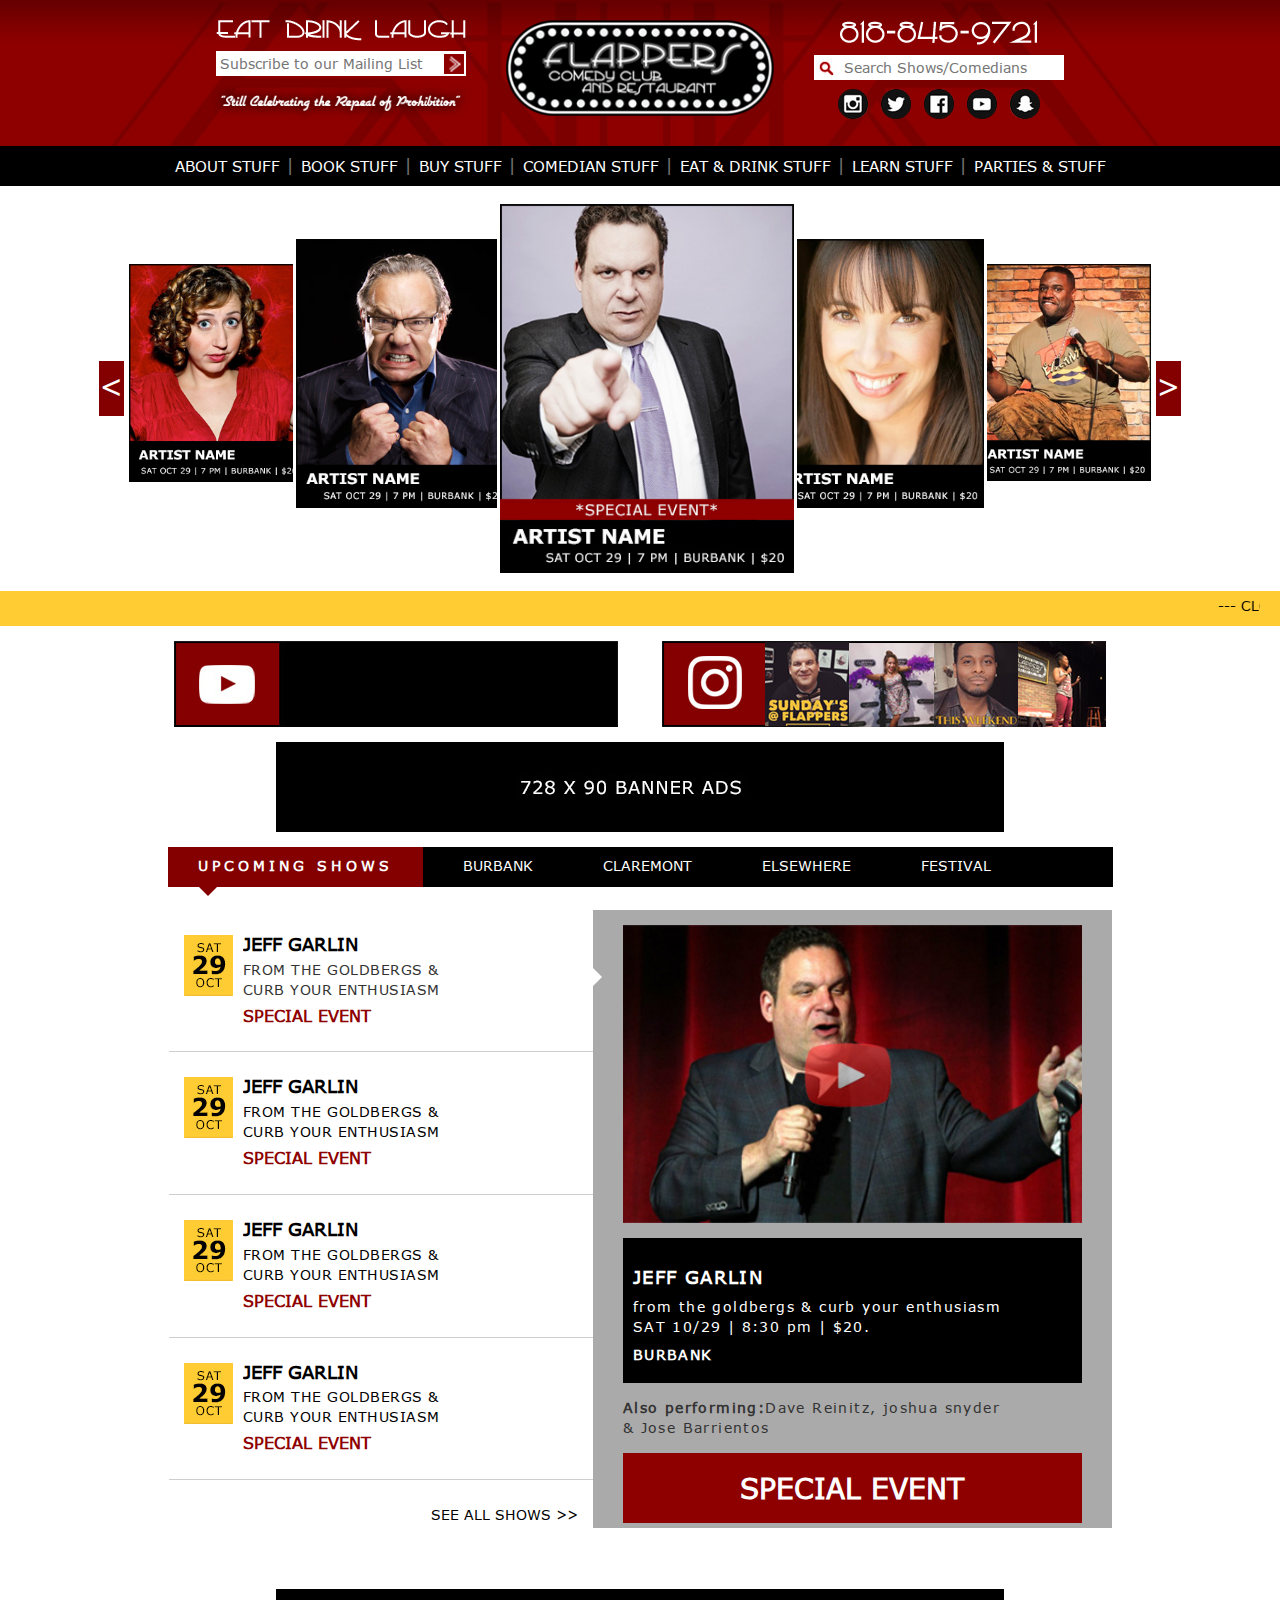
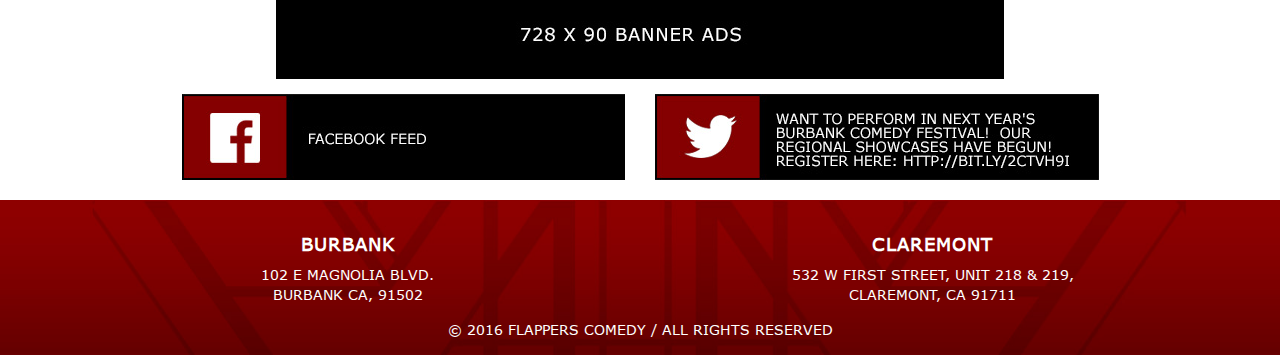
<file: flappersLandingPage -update/index.html>
<!DOCTYPE html>
<html lang="en">
<head>
<meta charset="utf-8">
<meta http-equiv="X-UA-Compatible" content="IE=edge">
<meta name="viewport" content="width=device-width, initial-scale=1">
<meta name="format-detection" content="telephone=no">

<!-- The above 3 meta tags *must* come first in the head; any other head content must come *after* these tags -->
<title>Flappers Comedy Club</title>

<!-- Bootstrap -->
<link href="css/bootstrap.css" rel="stylesheet">
<link href="https://fonts.googleapis.com/css?family=Open+Sans:300,300i,400,400i,600,600i,700,700i,800,800i" rel="stylesheet">
<link rel="stylesheet" href="font-awesome-4.3.0/css/font-awesome.min.css">
<link href="css/style.css" rel="stylesheet">
<link href="http://www.jqueryscript.net/css/jquerysctipttop.css" rel="stylesheet" type="text/css">

<!-- HTML5 shim and Respond.js for IE8 support of HTML5 elements and media queries -->
<!-- WARNING: Respond.js doesn't work if you view the page via file:// -->
<!--[if lt IE 9]>
      <script src="https://oss.maxcdn.com/html5shiv/3.7.2/html5shiv.min.js"></script>
      <script src="https://oss.maxcdn.com/respond/1.4.2/respond.min.js"></script>
    <![endif]-->
</head>
<body>
<header id="myheader">
  <div class="container container-all">
    <div class="row">
      <div class="col-md-4 col-xs-12 text-center">
        <div class="left_hed hidden-sm"> <img src="img/img7.png" class="img-responsive center-block" alt="image">
          <input type="text" class="subscribe" name="" placeholder="Subscribe to our Mailing List">
          <img src="img/img8.png" class="img-responsive center-block" alt="image"> </div>
      </div>
      <div class="col-md-4 col-xs-12 text-center">
        <div class="mid_hed"> <a href="#"><img src="img/img1.png" class="img-responsive center-block" alt="image"></a> </div>
      </div>
      <div class="col-md-4 col-xs-12 text-center">
        <div class="right_hed"> <img src="img/img9.png" class="img-responsive center-block" alt="image">
          <input type="text" class="search" name="" placeholder="Search Shows/Comedians">
          <ul class="top_links visible-l">
            <li><a href="#"><img src="img/link1.png" alt="icon"></a></li>
            <li><a href="#"><img src="img/link2.png" alt="icon"></a></li>
            <li><a href="#"><img src="img/link3.png" alt="icon"></a></li>
            <li><a href="#"><img src="img/link4.png" alt="icon"></a></li>
            <li><a href="#"><img src="img/link5.png" alt="icon"></a></li>
          </ul>
        </div>
      </div>
    </div>
  </div>
</header>
<section id="menu">
  <div class="container">
    <div class="row">
      <div class="col-md-12 col-sm-12 col-xs-12">
        <nav class="navbar navbar-default">
          <div class="navbar-header">
            <img src="img/img8.png" style="width: 90%; position:absolute; align:inline-block; padding-top: 2px; padding-right: 20px;" class="visible-xs">
            <button type="button" class="navbar-toggle collapsed" data-toggle="collapse" data-target="#bs-example-navbar-collapse-1" aria-expanded="false"> <span class="sr-only">Toggle navigation</span> <span class="icon-bar"></span> <span class="icon-bar"></span> <span class="icon-bar"></span> </button>
          </div>
          <div class="collapse navbar-collapse" id="bs-example-navbar-collapse-1">
            <ul class="nav navbar-nav navbar-justified nav_bar text-center">
              <li><a href="#">About stuff </a></li>
              <li style="margin-left:2.5px; margin-right:2.5px"><h4 class="hidden-xs hidden-s">|</h4></li>
              <li><a href="#">Book Stuff</a></li>
              <li style="margin-left:2.5px; margin-right:2.5px"><h4 class="hidden-xs hidden-s">|</h4></li>
              <li><a href="#">Buy Stuff</a></li>
              <li style="margin-left:2.5px; margin-right:2.5px"><h4 class="hidden-xs hidden-s">|</h4></li>
              <li><a href="#">Comedian Stuff</a></li>
              <li style="margin-left:2.5px; margin-right:2.5px"><h4 class="hidden-xs hidden-s">|</h4></li>
              <li><a href="#">Eat & Drink Stuff</a></li>
              <li style="margin-left:2.5px; margin-right:2.5px"><h4 class="hidden-xs hidden-s">|</h4></li>
              <li><a href="#">Learn stuff</a></li>
              <li style="margin-left:2.5px; margin-right:2.5px"><h4 class="hidden-xs hidden-s">|</h4></li>
              <li><a href="#">Parties & Stuff</a></li>

            </ul>
          </div>
        </nav>
      </div>
    </div>
  </div>
</section>
<section id="slider">
  <div class="container-fluid">
    <div class="row">
      <div class="">
        <div class="demo-wrap">
          <div id="demo" class="demo hidden-xs">
            <ul class="slide-wrap" id="example">
              <li class="pos1">
                <div class="inner"> <a href="#"> <img src="img/img20.jpg" class="img-responsive inline-block" alt="img"> 
                  <!-- <span class="pic-tit">1</span> --> 
                  </a> </div>
              </li>
              <li class="pos2">
                <div class="inner"> <a href="#"> <img src="img/img21.jpg" class="img-responsive center-block" alt="img"> 
                  <!-- <span class="pic-tit">2</span> --> 
                  </a> </div>
              </li>
              <li class="pos3">
                <div class="inner"> <a href="#"> <img src="img/img22.jpg" class="img-responsive center-block" alt="img"> 
                  <!-- <span class="pic-tit">3</span> --> 
                  </a> </div>
              </li>
              <li class="pos4">
                <div class="inner"> <a href="#"> <img src="img/img23.jpg" class="img-responsive center-block" alt="img"> 
                  <!-- <span class="pic-tit">4</span> --> 
                  </a> </div>
              </li>
              <li class="pos5">
                <div class="inner"> <a href="#"> <img src="img/img24.jpg" class="img-responsive center-block" alt="img"> 
                  <!-- <span class="pic-tit">5</span> --> 
                  </a> </div>
              </li>
              <li>
                <div class="inner"> <a href="#"> <img src="img/img20.jpg" class="img-responsive center-block" alt="img"> 
                  <!-- <span class="pic-tit">6</span> --> 
                  </a> </div>
              </li>
              <li>
                <div class="inner"> <a href="#"> <img src="img/img21.jpg" class="img-responsive center-block" alt="img"> 
                  <!-- <span class="pic-tit">7</span> --> 
                  </a> </div>
              </li>
              <li>
                <div class="inner"> <a href="#"> <img src="img/img22.jpg" class="img-responsive center-block" alt="img"> 
                  <!-- <span class="pic-tit">8</span> --> 
                  </a> </div>
              </li>
            </ul>
            <i class="arrow prev" id="jprev">&lt;</i> <i class="arrow next" id="jnext">&gt;</i> 
          </div>
          <div class="headliners-div visible-xs">
            <img src="img/img22.jpg" id="upcoming-headliners">
            <img src="img/img23.jpg" id="upcoming-headliners">
            <img src="img/img24.jpg" id="upcoming-headliners">
            <img src="img/img20.jpg" id="upcoming-headliners">
            <img src="img/img21.jpg" id="upcoming-headliners">
          </div>
        </div>
      </div>
    </div>
  </div>
</section>
<section id="topnews">
  <div class="container-fluid">
    <div class="row">
      <div class="col-md-12 col-sm-12 col-xs-12">
        <marquee direction="left" scrollamount="5" onmouseover="this.stop()" onmouseout="this.start()">
        <p class="txt1">---  Closed tonight for halloween!  ---  Join us for jeff garlin this saturday @7:00 pm  ---  New stand up classes start next wednesday  ---</p>
        </marquee>
      </div>
    </div>
  </div>
</section>
<section>
  <div class="container">
    <div class="row">
      <div class="col-md-10 col-md-offset-1 col-sm-12 col-xs-12">
        <div class="row">
          <div class="col-md-6 col-sm-6 col-xs-12 center-block space15"> <a href="#"><img src="img/img5.jpg" class="img-responsive center-block" alt="img"></a> </div>
          <div class="col-md-6 col-sm-6 col-xs-12 center-block space15"> <a href="#"><img src="img/img6.jpg" class="img-responsive center-block" alt="img"></a> </div>
          <div class="col-md-12 col-sm-12 col-xs-12 center-block space15"> <a href="#"><img src="img/img3.jpg" class="img-responsive center-block" alt="img"></a> </div>
        </div>
      </div>
    </div>
  </div>
</section>
<section id="upcoming_sec">
  <div class="container">
  <div class="row">
    <div class="col-md-10 col-md-offset-1 col-sm-12 col-xs-12"> 
      <!--start_tab-->
      <ul class="nav nav-tabs tab_learn" role="tablist" id="ler">
        <li class="active"><a href=".tab1" role="tab" data-toggle="tab" class="up_com">UPCOMING SHOWS</a></li>
        <li><a href=".tab2" role="tab" data-toggle="tab">Burbank</a></li>
        <li><a href=".tab3" role="tab" data-toggle="tab">Claremont</a></li>
        <li><a href=".tab4" role="tab" data-toggle="tab">Elsewhere</a></li>
        <li><a href=".tab5" role="tab" data-toggle="tab">Festival</a></li>
      </ul>
      <!--end_tab-->
      
      <div class="tab-content gallery_contents_area">
        <div class="tab-pane active tab1"  >
          <div class="tab-container">
            <ul class="nav nav-tabs nav-tabs-left nav-centered" role="tablist">
              <li role="presentation" class="active"> <a href="#web-dev" data-toggle="tab" role="tab">
                <div class="media">
                  <div class="media-left"> <img class="media-object" src="img/img15.jpg" alt="img"> </div>
                  <div class="media-body">
                    <h4 class="media-heading">Jeff Garlin</h4>
                    <p class="txt4">From the Goldbergs &<br>
                      Curb your enthusiasm</p>
                    <p class="txt3">Special Event</p>
                  </div>
                </div>
                </a> </li>
              <div class="linebtm"></div>
              <li role="presentation"> <a href="#graphic" data-toggle="tab" role="tab">
                <div class="media">
                  <div class="media-left"> <img class="media-object" src="img/img15.jpg" alt="img"> </div>
                  <div class="media-body">
                    <h4 class="media-heading">Jeff Garlin</h4>
                    <p class="txt4">From the Goldbergs &<br>
                      Curb your enthusiasm</p>
                    <p class="txt3">Special Event</p>
                  </div>
                </div>
                </a> </li>
              <div class="linebtm"></div>
              <li role="presentation"> <a href="#marketing" data-toggle="tab" role="tab">
                <div class="media">
                  <div class="media-left"> <img class="media-object" src="img/img15.jpg" alt="img"> </div>
                  <div class="media-body">
                    <h4 class="media-heading">Jeff Garlin</h4>
                    <p class="txt4">From the Goldbergs &<br>
                      Curb your enthusiasm</p>
                    <p class="txt3">Special Event</p>
                  </div>
                </div>
                </a> </li>
              <div class="linebtm"></div>
              <li role="presentation"> <a href="#business" data-toggle="tab" role="tab">
                <div class="media">
                  <div class="media-left"> <img class="media-object" src="img/img15.jpg" alt="img"> </div>
                  <div class="media-body">
                    <h4 class="media-heading">Jeff Garlin</h4>
                    <p class="txt4">From the Goldbergs &<br>
                      Curb your enthusiasm</p>
                    <p class="txt3">Special Event</p>
                  </div>
                </div>
                </a> </li>
              <div class="linebtm"></div>
              <li> <a href="#" class="seeall">See All Shows >></a> </li>
            </ul>
            <div id="my_side_tabs" class="tab-content side-tabs side-tabs-left">
              <div class="tab-pane fade in active" id="web-dev" role="tabpanel">
                <div class="col-sm-12"> <img src="img/img19.jpg" width="100%" class="img-responsive center-block" alt="image">
                  <div class="car_div1">
                    <h3>Jeff Garlin</h3>
                    <p>from the goldbergs & curb your enthusiasm</p>
                    <p>SAT 10/29 | 8:30 pm | $20.</p>
                    <h4>Burbank</h4>
                  </div>
                  <p class="space15"><strong>Also performing:</strong>Dave Reinitz, joshua snyder<br>
                    & Jose Barrientos</p>
                  <div class="btn1">
                    <button type="button" class="mybtn_special">Special Event</button>
                  </div>
                </div>
              </div>
              <div class="tab-pane fade" id="graphic" role="tabpanel">
                <div class="col-sm-12">
                  <div class="txt5">
                    <h3>Lorem ipsum</h3>
                    <p>Lorem ipsum dolor sit amet, consectetur adipiscing elit. Pellentesque auctor eros lectus, at maximus nisl pharetra eu. Aliquam elementum tellus lorem, a iaculis lorem ultricies et. Integer non pellentesque ligula, eget vestibulum massa. Aliquam quis eleifend magna, quis rhoncus eros. Fusce in metus ante. Aenean cursus quam in dui condimentum, id porta sapien feugiat. Etiam augue elit, sodales ut nulla in, eleifend gravida ipsum. Nullam volutpat semper nulla, ut interdum massa accumsan id. Ut id velit gravida, accumsan arcu et, venenatis ligula. Donec varius, felis eu placerat vestibulum, urna purus lobortis erat, id iaculis justo libero eget ligula. Curabitur mattis accumsan nisi a accumsan.</p>
                  </div>
                  <p class="space15"><strong>Also performing:</strong>Dave Reinitz, joshua snyder<br>
                    & Jose Barrientos</p>
                  <div class="btn1">
                    <button type="button" class="mybtn_special">Special Event</button>
                  </div>
                </div>
              </div>
            </div>
          </div>
        </div>
        <div class="tab-pane tab2" >Burbank</div>
        <div class="tab-pane tab3">Claremont</div>
        <div class="tab-pane tab4" >Elsewhere</div>
        <div class="tab-pane tab5">Festival</div>
      </div>
    </div>
  </div>
</section>
<section>
  <div class="container">
    <div class="row">
      <div class="col-md-12 col-sm-12 col-xs-12 center-block space15"> <a href="#"><img src="img/img3.jpg" class="img-responsive center-block" alt="img"></a> </div>
      <div class="col-md-6 col-sm-6 col-xs-12 center-block space15"> <a href="#"><img src="img/img2.jpg" class="img-responsive center-block pull-right" alt="img"></a> </div>
      <div class="col-md-6 col-sm-6 col-xs-12 center-block space15"> <a href="#"><img src="img/img4.jpg" class="img-responsive center-block pull-left" alt="img"></a> </div>
    </div>
  </div>
</section>
<footer id="myfooter">
  <div class="container">
    <div class="row">
      <div class="col-md-6 col-sm-4 col-xs-12 center-block space15">
        <h3>Burbank</h3>
        <p>102 E Magnolia Blvd.<br>
          Burbank CA, 91502</p>
      </div>
      <div class="col-md-6 col-sm-4 col-xs-12 center-block space15">
        <h3>Claremont</h3>
        <p>532 W First Street, Unit 218 & 219,<br>
          Claremont, CA 91711</p>
      </div>
      <div class="col-md-12 col-sm-12 col-xs-12 space15">
        <p>© 2016 Flappers comedy / All RIghts Reserved</p>
      </div>
    </div>
  </div>
</footer>
<script type="text/javascript" src="js/jquery.js"></script> 
<script src="js/bootstrap.js"></script> 
<script type="text/javascript" src="js/jquery.rollingslider.js"></script> 

<!--    <script src="./js/syntax-highlighter/scripts/shCore.js"></script>
    <script src="./js/syntax-highlighter/scripts/shBrushXml.js"></script>
    <script src="./js/syntax-highlighter/scripts/shBrushCss.js"></script>
    <script src="./js/syntax-highlighter/scripts/shBrushJScript.js"></script>
    <script src="./js/masterslider.staff.carousel.js"></script>
    <script src="../masterslider/masterslider.min.js"></script> --> 

<script>
      $('#demo').RollingSlider({
        showArea:"#example",
        prev:"#jprev",
        next:"#jnext",
        moveSpeed:300,
        autoPlay:false
      });
    </script><script type="text/javascript">

  var _gaq = _gaq || [];
  _gaq.push(['_setAccount', 'UA-36251023-1']);
  _gaq.push(['_setDomainName', 'jqueryscript.net']);
  _gaq.push(['_trackPageview']);

  (function() {
    var ga = document.createElement('script'); ga.type = 'text/javascript'; ga.async = true;
    ga.src = ('https:' == document.location.protocol ? 'https://ssl' : 'http://www') + '.google-analytics.com/ga.js';
    var s = document.getElementsByTagName('script')[0]; s.parentNode.insertBefore(ga, s);
  })();

</script> 
    <script type="text/javascript">

    $(document).ready(function(){
      $(".pos1").hover(function(){
      $(this).css("background","#02baff");
      },function(){
      $(this).css("background","");
      });
    });

    $(document).ready(function(){
      $(".pos2").hover(function(){
      $(this).css("background","#02baff");
      },function(){
      $(this).css("background","");
      });
    });

    $(document).ready(function(){
      $(".pos3").hover(function(){
      $(this).css("background","#02baff");
      },function(){
      $(this).css("background","");
      });
    });

    $(document).ready(function(){
      $(".pos4").hover(function(){
      $(this).css("background","#02baff");
      },function(){
      $(this).css("background","");
      });
    });        

    $(document).ready(function(){
      $(".pos5").hover(function(){
      $(this).css("background","#02baff");
      },function(){
      $(this).css("background","");
      });
    });

    $(document).ready(function(){
      $(".inner").hover(function(){
      $(this).css("background","#02baff");
      },function(){
      $(this).css("background","");
      });
    });

    var slider = new MasterSlider();
    slider.setup('masterslider' , {
      loop:true,
      width:240,
      height:240,
      speed:20,
      view:'wave',
      preload:0,
      space:0,
      wheel:true
    });
    slider.control('arrows');
    slider.control('slideinfo',{insertTo:'#staff-info'});

    $('#myTab a').click(function (e) {
      e.preventDefault()
      $(this).tab('show')
    });

    SyntaxHighlighter.all();

  </script>
</body>
</html>
</file>
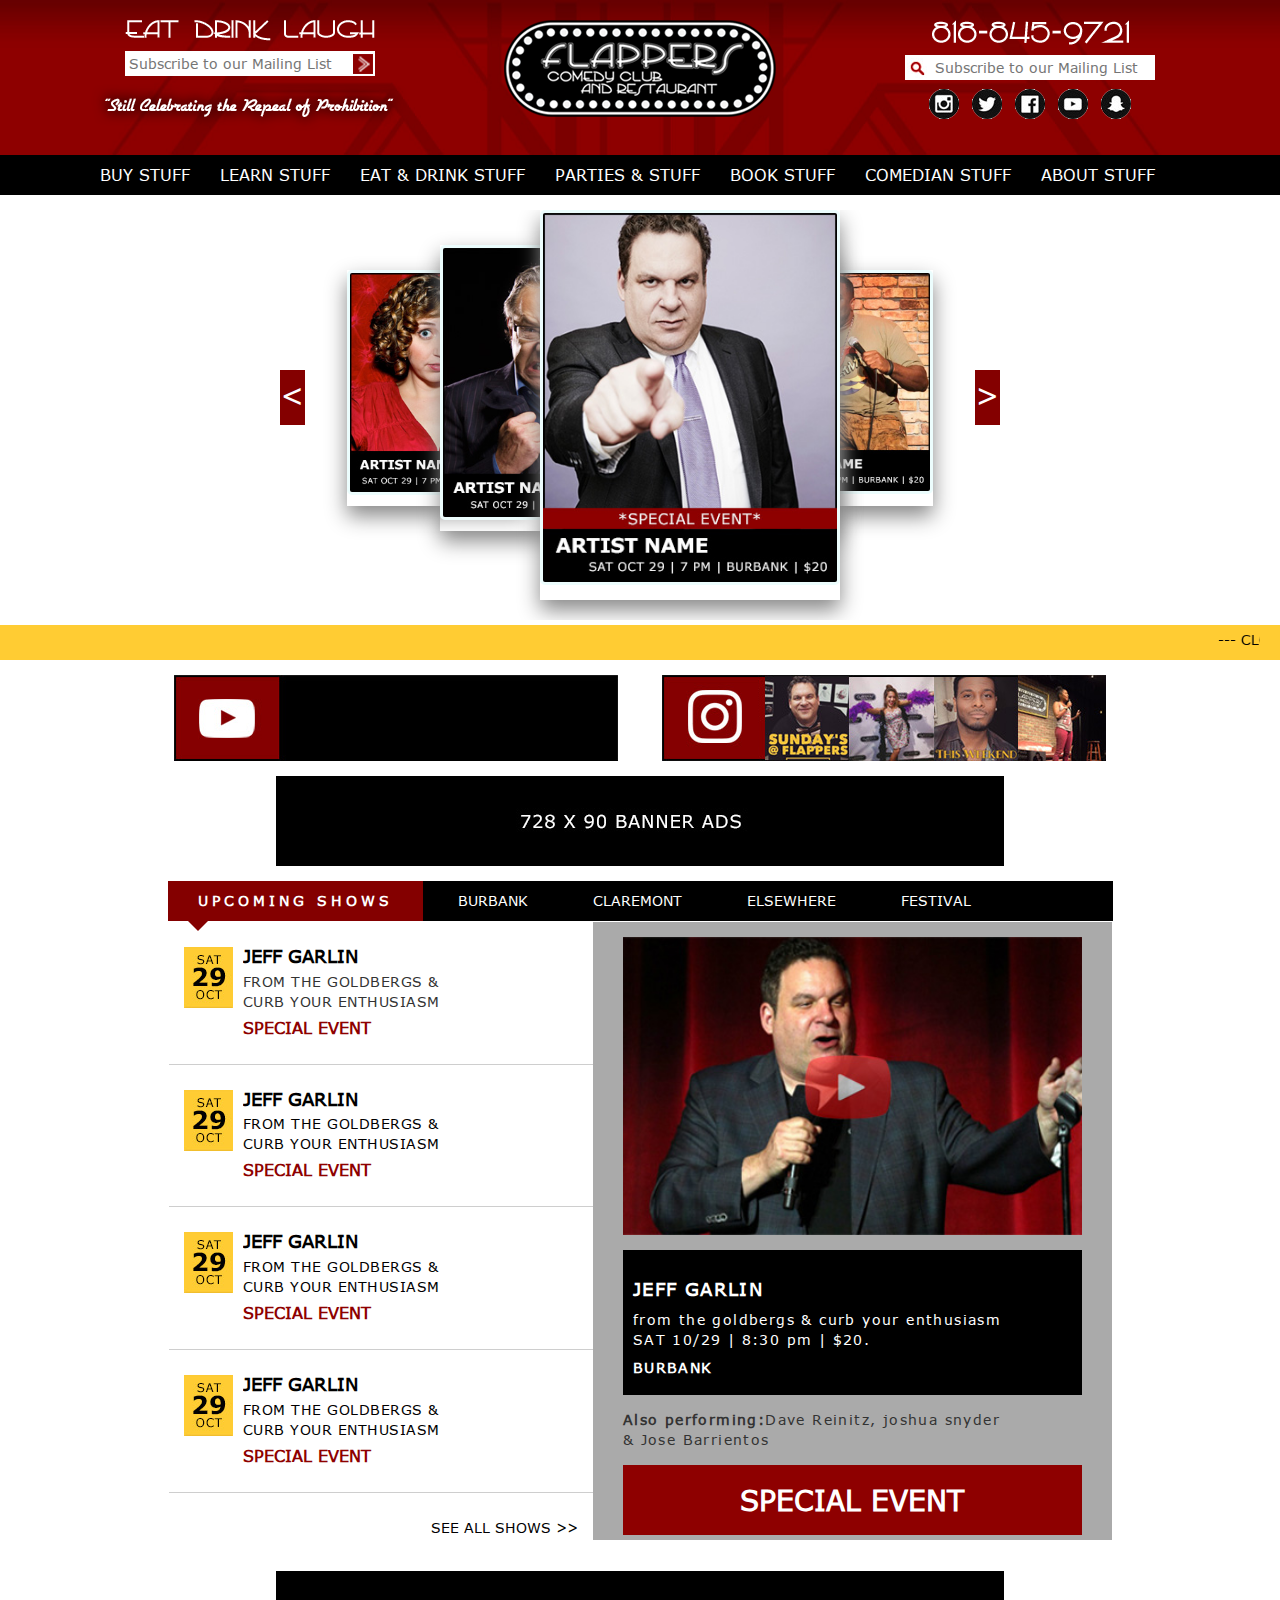
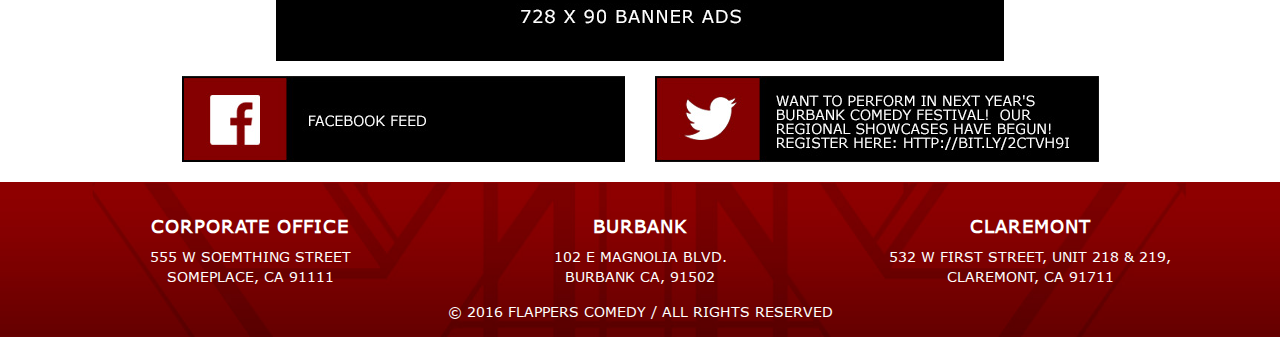
<file: flappersLandingPage/index.html>
<!DOCTYPE html>
<html lang="en">
  <head>
    <meta charset="utf-8">
    <meta http-equiv="X-UA-Compatible" content="IE=edge">
    <meta name="viewport" content="width=device-width, initial-scale=1">
    <meta name="format-detection" content="telephone=no">    
   
    <!-- The above 3 meta tags *must* come first in the head; any other head content must come *after* these tags -->
    <title>Flappers Comedy Club</title>

    <!-- Bootstrap -->
    <link href="css/bootstrap.css" rel="stylesheet">     
    <link href="https://fonts.googleapis.com/css?family=Open+Sans:300,300i,400,400i,600,600i,700,700i,800,800i" rel="stylesheet">  
    <link rel="stylesheet" href="font-awesome-4.3.0/css/font-awesome.min.css">
    <link href="css/style.css" rel="stylesheet">
    <link href="http://www.jqueryscript.net/css/jquerysctipttop.css" rel="stylesheet" type="text/css">

    <!-- HTML5 shim and Respond.js for IE8 support of HTML5 elements and media queries -->
    <!-- WARNING: Respond.js doesn't work if you view the page via file:// -->
    <!--[if lt IE 9]>
      <script src="https://oss.maxcdn.com/html5shiv/3.7.2/html5shiv.min.js"></script>
      <script src="https://oss.maxcdn.com/respond/1.4.2/respond.min.js"></script>
    <![endif]-->
  </head>
  <body>

  <header id="myheader">
    <div class="container">
      <div class="row">
        <div class="col-md-4 col-sm-4 col-xs-12 text-center">
          <div class="left_hed">
            <img src="img/img7.png" class="img-responsive center-block" alt="image">
            <input type="text" class="subscribe" name="" placeholder="Subscribe to our Mailing List">
            <img src="img/img8.png" class="img-responsive center-block" alt="image">
          </div>
        </div>
        <div class="col-md-4 col-sm-4 col-xs-12 text-center">
          <div class="mid_hed">
            <a href="#"><img src="img/img1.png" class="img-responsive center-block" alt="image"></a>           
          </div>
        </div>
        <div class="col-md-4 col-sm-4 col-xs-12 text-center">
          <div class="right_hed">
            <img src="img/img9.png" class="img-responsive center-block" alt="image"> 
            <input type="text" class="search" name="" placeholder="Subscribe to our Mailing List">
            <ul class="top_links">
              <li><a href="#"><img src="img/link1.png" alt="icon"></a></li>
              <li><a href="#"><img src="img/link2.png" alt="icon"></a></li>
              <li><a href="#"><img src="img/link3.png" alt="icon"></a></li>
              <li><a href="#"><img src="img/link4.png" alt="icon"></a></li>
              <li><a href="#"><img src="img/link5.png" alt="icon"></a></li>
            </ul>          
          </div>
        </div>
      </div>
    </div>
  </header>
  <section id="menu">
    <div class="container">
      <div class="row">
        <div class="col-md-12 col-sm-12 col-xs-12">
          <nav class="navbar navbar-default">
            
              <div class="navbar-header">
                <button type="button" class="navbar-toggle collapsed" data-toggle="collapse" data-target="#bs-example-navbar-collapse-1" aria-expanded="false">
                  <span class="sr-only">Toggle navigation</span>
                  <span class="icon-bar"></span>
                  <span class="icon-bar"></span>
                  <span class="icon-bar"></span>
                </button>                
              </div>

              <div class="collapse navbar-collapse" id="bs-example-navbar-collapse-1">
                <ul class="nav navbar-nav navbar-justified">
                  <li><a href="#">Buy Stuff</a></li>
                  <li><a href="#">learn stuff</a></li>
                  <li><a href="#">Eat & Drink Stuff</a></li>
                  <li><a href="#">Parties & Stuff</a></li>
                  <li><a href="#">Book Stuff</a></li>
                  <li><a href="#">COmedian Stuff</a></li>
                  <li><a href="#">About stuff</a></li>
                </ul>
              </div>
            
          </nav>
        </div>
      </div>
    </div>
  </section>

  <section id="slider">
    <div class="container-fluid">
      <div class="row">
        <div class="col-md-8 col-md-offset-2 col-sm-12 col-xs-12">
          <div class="demo-wrap">
            <div id="demo" class="demo">
              <ul class="slide-wrap" id="example">
                <li class="pos1">
                  <div class="inner">
                    <a href="#">
                      <img src="img/img20.jpg" class="img-responsive center-block" alt="img">
                      <!-- <span class="pic-tit">1</span> -->
                    </a>
                  </div>
                </li>
                <li class="pos2">
                  <div class="inner">
                    <a href="#">
                      <img src="img/img21.jpg" class="img-responsive center-block" alt="img">
                      <!-- <span class="pic-tit">2</span> -->
                    </a>
                  </div>
                </li>
                <li class="pos3">
                  <div class="inner">
                    <a href="#">
                      <img src="img/img22.jpg" class="img-responsive center-block" alt="img">
                      <!-- <span class="pic-tit">3</span> -->
                    </a>
                  </div>
                </li>
                <li class="pos4">
                  <div class="inner">
                    <a href="#">
                      <img src="img/img23.jpg" class="img-responsive center-block" alt="img">
                      <!-- <span class="pic-tit">4</span> -->
                    </a>
                  </div>
                </li>
                <li class="pos5">
                  <div class="inner">
                    <a href="#">
                      <img src="img/img24.jpg" class="img-responsive center-block" alt="img">
                      <!-- <span class="pic-tit">5</span> -->
                    </a>
                  </div>
                </li>
                <li>
                  <div class="inner">
                    <a href="#">
                      <img src="img/img20.jpg" class="img-responsive center-block" alt="img">
                      <!-- <span class="pic-tit">6</span> -->
                    </a>
                  </div>
                </li>
                <li>
                  <div class="inner">
                    <a href="#">
                      <img src="img/img21.jpg" class="img-responsive center-block" alt="img">
                      <!-- <span class="pic-tit">7</span> -->
                    </a>
                  </div>
                </li>
                <li>
                  <div class="inner">
                    <a href="#">
                      <img src="img/img22.jpg" class="img-responsive center-block" alt="img">
                      <!-- <span class="pic-tit">8</span> -->
                    </a>
                  </div>
                </li>
              </ul>
              <i class="arrow prev" id="jprev">&lt;</i>
              <i class="arrow next" id="jnext">&gt;</i>
            </div>
          </div>
        </div>
      </div>
    </div>
  </section>

  <section id="topnews">
    <div class="container-fluid">
      <div class="row">
        <div class="col-md-12 col-sm-12 col-xs-12">
          <marquee direction="left" scrollamount="5" onmouseover="this.stop()" onmouseout="this.start()">
          <p class="txt1">---  Closed tonight for halloween!  ---  Join us for jeff garlin this saturday @7:00 pm  ---  New stand up classes start next wednesday  ---</p></marquee>
        </div>
      </div>
    </div>
  </section>

  <section>
    <div class="container">
      <div class="row">
        <div class="col-md-10 col-md-offset-1 col-sm-12 col-xs-12">
          <div class="row">
        <div class="col-md-6 col-sm-6 col-xs-12 center-block space15">
          <a href="#"><img src="img/img5.jpg" class="img-responsive center-block" alt="img"></a>
        </div>
        <div class="col-md-6 col-sm-6 col-xs-12 center-block space15">
          <a href="#"><img src="img/img6.jpg" class="img-responsive center-block" alt="img"></a>
        </div>
        <div class="col-md-12 col-sm-12 col-xs-12 center-block space15">
          <a href="#"><img src="img/img3.jpg" class="img-responsive center-block" alt="img"></a>
        </div>
      </div>
        </div>
      </div>
    </div>
  </section>

  <section id="upcoming_sec">
    <div class="container">
      <div class="row">
        <div class="col-md-10 col-md-offset-1 col-sm-12 col-xs-12">
          <ul class="shows">
            <li class="active"><a href="#">Upcoming Shows</a></li>
            <li><a href="#">Burbank</a></li>
            <li><a href="#">Claremont</a></li>
            <li><a href="#">Elsewhere</a></li>
            <li><a href="#">Festival</a></li>
          </ul>
        </div>
          <div class="col-md-10 col-md-offset-1 col-sm-12 col-xs-12">
            <div class="tab-container">
                    <ul class="nav nav-tabs nav-tabs-left nav-centered" role="tablist">
                      <li role="presentation" class="active">
                        <a href="#web-dev" data-toggle="tab" role="tab">
                          <div class="media">
                            <div class="media-left">                              
                                <img class="media-object" src="img/img15.jpg" alt="img">                              
                            </div>
                            <div class="media-body">
                              <h4 class="media-heading">Jeff Garlin</h4>
                              <p class="txt4">From the Goldbergs &<br>Curb your enthusiasm</p>
                              <p class="txt3">Special Event</p>
                            </div>
                          </div>
                        </a>
                      </li>
                      <div class="linebtm"></div>
                      <li role="presentation">
                        <a href="#graphic" data-toggle="tab" role="tab">
                         <div class="media">
                            <div class="media-left">                              
                                <img class="media-object" src="img/img15.jpg" alt="img">                              
                            </div>
                            <div class="media-body">
                              <h4 class="media-heading">Jeff Garlin</h4>
                              <p class="txt4">From the Goldbergs &<br>Curb your enthusiasm</p>
                              <p class="txt3">Special Event</p>
                            </div>
                          </div>
                        </a>
                      </li>
                      <div class="linebtm"></div>
                      <li role="presentation">
                        <a href="#marketing" data-toggle="tab" role="tab">
                          <div class="media">
                            <div class="media-left">                              
                                <img class="media-object" src="img/img15.jpg" alt="img">                              
                            </div>
                            <div class="media-body">
                              <h4 class="media-heading">Jeff Garlin</h4>
                              <p class="txt4">From the Goldbergs &<br>Curb your enthusiasm</p>
                              <p class="txt3">Special Event</p>
                            </div>
                          </div>
                        </a>
                      </li>
                      <div class="linebtm"></div>
                      <li role="presentation">
                        <a href="#business" data-toggle="tab" role="tab">
                          <div class="media">
                            <div class="media-left">                              
                                <img class="media-object" src="img/img15.jpg" alt="img">                              
                            </div>
                            <div class="media-body">
                              <h4 class="media-heading">Jeff Garlin</h4>
                              <p class="txt4">From the Goldbergs &<br>Curb your enthusiasm</p>
                              <p class="txt3">Special Event</p>
                            </div>
                          </div>
                        </a>
                      </li>
                      <div class="linebtm"></div>
                      <li>
                        <a href="#" class="seeall">See All Shows >></a>
                      </li>
                    </ul>
                    <div id="my_side_tabs" class="tab-content side-tabs side-tabs-left">
                      <div class="tab-pane fade in active" id="web-dev" role="tabpanel">
                        <div class="col-sm-12">

                        <img src="img/img19.jpg" width="100%" class="img-responsive center-block" alt="image">

                          <div class="car_div1">
                            <h3>Jeff Garlin</h3>
                            <p>from the goldbergs & curb your enthusiasm</p>
                            <p>SAT 10/29 | 8:30 pm | $20.</p>
                            <h4>Burbank</h4>
                          </div>
                          <p class="space15"><strong>Also performing:</strong>Dave Reinitz, joshua snyder<br>& Jose Barrientos</p>
                          <div class="btn1">
                            <button type="button" class="mybtn_special">Special Event</button>
                          </div>
                        </div>
                      </div>
                      <div class="tab-pane fade" id="graphic" role="tabpanel">                       
                        <div class="col-sm-12">

                          <div class="txt5">
                            <h3>Lorem ipsum</h3>
                            <p>Lorem ipsum dolor sit amet, consectetur adipiscing elit. Pellentesque auctor eros lectus, at maximus nisl pharetra eu. Aliquam elementum tellus lorem, a iaculis lorem ultricies et. Integer non pellentesque ligula, eget vestibulum massa. Aliquam quis eleifend magna, quis rhoncus eros. Fusce in metus ante. Aenean cursus quam in dui condimentum, id porta sapien feugiat. Etiam augue elit, sodales ut nulla in, eleifend gravida ipsum. Nullam volutpat semper nulla, ut interdum massa accumsan id. Ut id velit gravida, accumsan arcu et, venenatis ligula. Donec varius, felis eu placerat vestibulum, urna purus lobortis erat, id iaculis justo libero eget ligula. Curabitur mattis accumsan nisi a accumsan.</p>
                          </div>
                          <p class="space15"><strong>Also performing:</strong>Dave Reinitz, joshua snyder<br>& Jose Barrientos</p>
                          <div class="btn1">
                            <button type="button" class="mybtn_special">Special Event</button>
                          </div>
                        </div>
                      </div>

                    </div>
                  </div>
          </div>
    </div>
  </section>


  <section>
    <div class="container">
      <div class="row">
      <div class="col-md-12 col-sm-12 col-xs-12 center-block space15">
          <a href="#"><img src="img/img3.jpg" class="img-responsive center-block" alt="img"></a>
        </div>
        <div class="col-md-6 col-sm-6 col-xs-12 center-block space15">
          <a href="#"><img src="img/img2.jpg" class="img-responsive center-block pull-right" alt="img"></a>
        </div>
        <div class="col-md-6 col-sm-6 col-xs-12 center-block space15">
          <a href="#"><img src="img/img4.jpg" class="img-responsive center-block pull-left" alt="img"></a>
        </div>        
      </div>
    </div>
  </section>

  <footer id="myfooter">
    <div class="container">
      <div class="row">
        <div class="col-md-4 col-sm-4 col-xs-12 center-block space15">
        <h3>Corporate Office</h3>
        <p>555 W soemthing Street<br>SOmeplace, CA 91111</p>
      </div>
      <div class="col-md-4 col-sm-4 col-xs-12 center-block space15">
        <h3>Burbank</h3>
        <p>102 E Magnolia Blvd.<br>Burbank CA, 91502</p>
      </div>
      <div class="col-md-4 col-sm-4 col-xs-12 center-block space15">
        <h3>Claremont</h3>
        <p>532 W First Street, Unit 218 & 219,<br>Claremont, CA 91711</p>
      </div>
      <div class="col-md-12 col-sm-12 col-xs-12 space15">
        <p>© 2016 Flappers comedy / All RIghts Reserved</p>
      </div>
      </div>
    </div>
  </footer>


    <script type="text/javascript" src="js/jquery.js"></script> 
    <script src="js/bootstrap.js"></script>
    <script type="text/javascript" src="js/jquery.rollingslider.js"></script>

<!--    <script src="./js/syntax-highlighter/scripts/shCore.js"></script>
    <script src="./js/syntax-highlighter/scripts/shBrushXml.js"></script>
    <script src="./js/syntax-highlighter/scripts/shBrushCss.js"></script>
    <script src="./js/syntax-highlighter/scripts/shBrushJScript.js"></script>
    <script src="./js/masterslider.staff.carousel.js"></script>
    <script src="../masterslider/masterslider.min.js"></script> -->

    <script>
      $('#demo').RollingSlider({
        showArea:"#example",
        prev:"#jprev",
        next:"#jnext",
        moveSpeed:300,
        autoPlay:false
      });
    </script><script type="text/javascript">

  var _gaq = _gaq || [];
  _gaq.push(['_setAccount', 'UA-36251023-1']);
  _gaq.push(['_setDomainName', 'jqueryscript.net']);
  _gaq.push(['_trackPageview']);

  (function() {
    var ga = document.createElement('script'); ga.type = 'text/javascript'; ga.async = true;
    ga.src = ('https:' == document.location.protocol ? 'https://ssl' : 'http://www') + '.google-analytics.com/ga.js';
    var s = document.getElementsByTagName('script')[0]; s.parentNode.insertBefore(ga, s);
  })();

</script>

  <script type="text/javascript">

    var slider = new MasterSlider();
    slider.setup('masterslider' , {
      loop:true,
      width:240,
      height:240,
      speed:20,
      view:'wave',
      preload:0,
      space:0,
      wheel:true
    });
    slider.control('arrows');
    slider.control('slideinfo',{insertTo:'#staff-info'});

    $('#myTab a').click(function (e) {
      e.preventDefault()
      $(this).tab('show')
    });

    SyntaxHighlighter.all();
    
  </script>
  </body>
  </html>
</file>
<file: flappersLandingPage -update/css/style.css>
body {
	color: #6e6e6e;
	font-family: 'verdana';
	background: #fff;
	font-size: 14px;
}
@font-face {
	font-family: 'verdana';
	src: url(../fonts/verdana.ttf);
}
html, body {
	height: 100%;
	width: 100%;
}
h1, h2, h3, h4, h5, h6 {
	font-family: 'verdana';
}

/*======================================================
           COMMAN CLASS
  ======================================================*/
ul {
	margin: 0px;
	padding: 0px;
	list-style: none;
}
li {
	padding: 0px;
}
p {
	margin: 0px;
}
a {
	color: #6e6e6e;
	text-decoration: none;
}
a:focus, a:hover {
	color: #231f20;
	text-decoration: none;
}
.text-upp {
	text-transform: uppercase;
}
/*----------------------FONT COLOR CLASSES-------------------------*/
.container-all {
	width: 70%;
}
.whiteclr {
	color: #fff !important;
}
.blackclr {
	color: #000 !important;
}
.mauto {
	margin: 0 auto;
}
/*==========       BASIC CLASSES     ==========*/

/* ========================================= */
/* =============SPACE CLASSES============== */
/* ========================================= */
.space5 {
	margin-top: 5px;
}
.space10 {
	margin-top: 10px;
}
.space15 {
	margin-top: 15px;
}
.space20 {
	margin-top: 20px;
}
.space25 {
	margin-top: 25px;
}
.space30 {
	margin-top: 30px;
}
.space40 {
	margin-top: 40px;
}
.space50 {
	margin-top: 50px !important;
}
.space60 {
	margin-top: 60px;
}
.space70 {
	margin-top: 70px;
}
.space80 {
	margin-top: 80px;
}
.space100 {
	margin-top: 100px;
}
/* ========================================= */
/* =============PADDING CLASSES============== */
/* ========================================= */
.pad0 {
	padding: 0 !important;
}
.padleft0 {
	padding-left: 0px !important;
}
.padright0 {
	padding-right: 0px !important;
}
.padtop0 {
	padding-top: 0px !important;
}
.padbottom0 {
	padding-bottom: 0px !important;
}
.padding10 {
	padding: 10px !important;
}
.padding15 {
	padding: 15px;
}
.padding20 {
	padding: 20px !important;
}
.padding25 {
	padding: 25px;
}
.padding30 {
	padding: 30px !important;
}
.padding50 {
	padding: 50px;
}
.padbtm100 {
	padding-bottom: 100px;
}
.padbtm80 {
	padding-bottom: 80px;
}
.padbtm50 {
	padding-bottom: 50px !important;
}
.padbtm20 {
	padding-bottom: 20px !important;
}
.padleft25 {
	padding-left: 25px !important;
}
/* ========================================= */
/* =============MARGIN CLASSES============== */
/* ========================================= */
.m0 {
	margin: 0;
}
.mbtm0 {
	margin-bottom: 0px;
}
.mtop0 {
	margin-top: 0px;
}
.mtop10 {
	margin-top: 10px;
}
.mbtm10 {
	margin-bottom: 10px;
}
.mleft20 {
	margin-left: 20px;
}
.mleft40 {
	margin-left: 40px;
}
.mleft60 {
	margin-left: 60px;
}
.mright10 {
	margin-right: 10px;
}
.mauto img {
	margin: 0px auto !important;
	width: 100% !important;
}
.mautomargin {
	margin: 0px auto !important;
}
/* ========================================= */
/* =============FONT SIZE CLASSES============== */
/* ========================================= */
.fsize8 {
	font-size: 8px !important;
}
.fsize10 {
	font-size: 10px !important;
}
.fsize12 {
	font-size: 12px !important;
}
.fsize13 {
	font-size: 13px;
}
.fsize14 {
	font-size: 14px !important;
}
.fsize16 {
	font-size: 16px !important;
}
.fsize18 {
	font-size: 18px !important;
}
.fsize20 {
	font-size: 20px !important;
}
.fsize22 {
	font-size: 22px !important;
}
.fsize24 {
	font-size: 24px !important;
}
.fsize26 {
	font-size: 26px;
}
.fsize28 {
	font-size: 28px;
}
.fsize30 {
	font-size: 30px !important;
}
.fsize36 {
	font-size: 36px !important;
}
.fsize40 {
	font-size: 40px !important;
}
.fsize50 {
	font-size: 50px !important;
}
.fsize60 {
	font-size: 60px !important;
}
.fsize70 {
	font-size: 70px !important;
}
.fsize80 {
	font-size: 80px;
}
.fsize90 {
	font-size: 90px;
}
.fsize100 {
	font-size: 100px !important;
}
/* ========================================= */
/* =============FONT WEIGHT CLASSES============== */
/* ========================================= */
.f100 {
	font-weight: 100;
}
.f200 {
	font-weight: 200;
}
.f300 {
	font-weight: 300;
}
.f400 {
	font-weight: 400;
}
.f500 {
	font-weight: 500;
}
.f600 {
	font-weight: 600;
}
.f700 {
	font-weight: 700;
}
.f800 {
	font-weight: 800;
}
/*==========================================================================*/

/*::-webkit-scrollbar {
  display: none;
}*/

.main_title {
	font-size: 50px;
	font-weight: 600;
	color: #000;
	text-align: center;
	padding: 20px 0;
}
.title {
	font-size: 28px;
	font-weight: 700;
	color: #000;
}
.mybutton {
	padding: 10px;
	font-size: 24px;
	font-weight: 600;
	color: #000;
	border: 2px solid #000;
	background-color: transparent;
	outline: none;
	transition: .5s;
	-webkit-transition: .5s;
}
.mybutton:hover {
	color: #666;
	border: 2px solid #666;
}
/*========================Start Css=========================================*/

#myheader {
	background: url(../img/header.jpg) no-repeat;
	background-size: 100% 100%;
	background-position: center;
	padding: 20px 0;
}
.subscribe {
	background: url(../img/arrow_sub.png) no-repeat;
	background-size: 20px;
	background-position: 99%;
	width: 250px;
	height: 25px;
	background-color: #fff;
	border: none;
	box-shadow: none;
	outline: none;
	padding: 4px 30px 4px 4px;
	margin: 10px 0 5px;
}
.search {
	background: url(../img/search.jpg) no-repeat;
	background-size: 20px;
	background-position: 1%;
	width: 250px;
	height: 25px;
	background-color: #fff;
	border: none;
	box-shadow: none;
	outline: none;
	padding: 4px 4px 4px 30px;
	margin: 10px 0 5px;
}
.top_links li {
	list-style: none;
	display: inline-block;
}
.top_links li a {
	display: inline-block;
	padding: 4px;
}
#menu {
	background-color: #000;
}
#menu .navbar-default {
	background-color: transparent;
	border-color: transparent;
}
#menu .navbar {
	position: relative;
	min-height: auto;
	margin-bottom: 0px;
	border: none;
}
#menu .nav > li > a {
	position: relative;
	display: block;
	padding: 10px 4px;
	font-size: 15px;
	color: #fff;
	text-transform: uppercase;
}
#menu .nav > li > a:hover {
	color: #ccc;
}
.nav_bar {
	margin: auto;
	display: table;
	float: none;
}
#slider {
	padding: 15px 0;
	padding-bottom: 0px;
	background-color: #fff;
}
/*===============Slider==============*/
.demo-wrap {
	margin-top: 0px;
}
.demo-wrap .demo {
	width: 90%;
	height: 390px;
	margin: 0 auto;
	position: relative;
	-webkit-user-select: none;
}
.slide-wrap {
	width: 94%;
	height: 100%	;
	margin: 0 auto;
	position: relative;
	overflow: hidden;
}
.slide-wrap li {
	display: none;
	width: 300px;
	position: absolute;
	z-index: 0;
	overflow: hidden;
}
.slide-wrap .inner {
	position: relative;
	border: 3px solid #fff;
	border-radius: 5px;
}
.slide-wrap .inner a {
	text-decoration: none;
	border: none;
	outline: none;
}
.slide-wrap .pic-tit {
	font-size: 14px;
	width: 100%;
	height: 65px;
	line-height: 65px;
	background: #1ca297;
	position: absolute;
	bottom: 2px;
	left: 0;
	z-index: 99999;
	text-align: center;
	color: #FFF;
	overflow: hidden;
}
.slide-wrap img {
	width: 100%;
	border: none;
	outline: none;
	overflow: hidden;
}
.slide-wrap .pos1 {
	display: block;
	width: 180px;
	height: 236px;
	top: 60px;
	left: 2.5%;
	z-index: 1;
}
.slide-wrap .pos2 {
	display: block;
	width: 220px;
	height: 286px;
	top: 35px;
	left: 18%;
	z-index: 2;
}
.slide-wrap .pos3 {
	display: block;
	width: 300px;
	height: 390px;
	top: 0;
	left: 36.75%;
	z-index: 3;
}
.slide-wrap .pos4 {
	display: block;
	width: 220px;
	height: 286px;
	top: 35px;
	right: 18%;
	z-index: 2;
}
.slide-wrap .pos5 {
	display: block;
	width: 180px;
	height: 236px;
	top: 60px;
	right: 2.5%;
	z-index: 1;
}
.slide-wrap .inner {
/*	overflow: hidden;*/
	/*margin: 15px;*/
	width: 100%;
	height: 100%;
	position: relative;

}
.arrow {
	width: 25px;
	height: 55px;
	border-radius: 0;
	background-color: #840000;
	color: #fff;
	position: absolute;
	top: 160px;
	z-index: 10;
	cursor: pointer;
	font-size: 30px;
	line-height: 48px;
	text-align: center;
	font-style: normal;
}
.prev {
	left: 35px;
	background-position: 0px 0px;
}
.next {
	right: 35px;
	background-position: -52px 0px;
}
#topnews {
	padding: 5px;
	background-color: #ffcc33;
	text-align: center;
}
#topnews p.txt1 {
	font-size: 14px;
	color: #000;
	text-transform: uppercase;
}
.alignright {
	text-align: right !important;
}
.alignleft {
	text-align: left !important;
}
#upcoming_sec {
	background-color: #fff;
	padding: 15px 0;
}
ul.shows {
	background-color: #000;
}
ul.shows li {
	position: relative;
	list-style: none;
	display: inline-block;
}
ul.shows li a {
	display: inline-block;
	padding: 10px 30px;
	font-size: 14px;
	text-transform: uppercase;
	color: #fff;
}
ul.shows li a:hover {
	background-color: #840000;
}
ul.shows li.active:first-child:after {
	content: '';
	position: absolute;
	border-top: 10px solid #840000;
	border-left: 10px solid transparent;
	border-right: 10px solid transparent;
	bottom: -10px;
	left: 20px;
	z-index: 99;
}
ul.shows li.active {
	font-size: 16px;
	font-weight: 600;
	background-color: #840000;
	letter-spacing: 4px;
}
.carousel_div {
	background-color: #aaaaaa;
	padding: 10px;
}
.carousel_div .con_cars1 {
	padding: 5px;
	background-color: #000;
}
#myfooter {
	background: url(../img/footer_bg.jpg) no-repeat;
	background-size: 100% 100%;
	background-position: center;
	padding-bottom: 15px;
	text-align: center;
	margin-top: 20px;
}
#myfooter h3 {
	font-size: 18px;
	color: #fff;
	font-weight: 700;
	text-transform: uppercase;
	letter-spacing: 1px;
}
#myfooter p {
	font-size: 14px;
	color: #fff;
	text-transform: uppercase;
}

/*===========================tab========================*/
.tab-container {
	background: #fff;
	padding: 0;
	border: solid 1px transparent;
	height: 620px;
	overflow: hidden;
	width: 100%;
}
.nav-tabs.nav-tabs-left {
	float: left;
	border-right: 0;
}
.nav-tabs.nav-tabs-left li a {
	margin-right: 0;
	border-radius: 0;
	border-right: none;
}
.nav-tabs.nav-tabs-left {
	border-bottom: 0;
	max-width: 45%;
}
.nav-tabs.nav-tabs-left li {
	float: none;
	margin: 0;
	text-align: left;
	padding: 15px 0;
}
.nav-tabs.nav-tabs-left li a, .nav-tabs.nav-tabs-right li a {
	background-color: #fff;
	color: #000;
}
.nav-tabs.nav-tabs-left li a:hover, .nav-tabs.nav-tabs-right li a:hover {
	background-color: rgba(255,255,255,0.9);
	border-color: rgba(255,255,255,0.9);
	color: #444;
}
.nav-tabs.nav-tabs-left li.active a, .nav-tabs.nav-tabs-right li.active a, .nav-tabs.nav-tabs-left li.active .glyphicon, .nav-tabs.nav-tabs-right li.active .glyphicon {
	color: #333;
}
.nav-tabs.nav-tabs-left li.active a:after{
	border-top: 9px solid transparent;
	border-left: 9px solid #fff;
	border-right: 9px solid transparent;
	border-bottom: 9px solid transparent;
	content: "";
	margin: auto;
	text-align: center;
	display: table;
	right: -18px;
    position: absolute;
    top: 43px;
	}
.nav-tabs.nav-tabs-left li.active a:hover, .nav-tabs.nav-tabs-right li.active a:hover, .nav-tabs.nav-tabs-left li.active .glyphicon:hover, .nav-tabs.nav-tabs-right li.active .glyphicon:hover {
	color: #444;
}
.nav-tabs.nav-tabs-left li.active a, .nav-tabs.nav-tabs-right li.active a, .nav-tabs.nav-tabs-left li.active a:hover, .nav-tabs.nav-tabs-right li.active a:hover, .nav-tabs.nav-tabs-left li.active a:focus, .nav-tabs.nav-tabs-right li.active a:focus {
	background-color: #fff;
}
.nav-tabs.nav-tabs-left li:not(:last-of-type), .nav-tabs.nav-tabs-right li:not(:last-of-type) {
	margin-bottom: -1px;
}
.tab-content {
	background: #fff;
	height: 650px;
}
.tab-content.side-tabs .tab-pane {
	display: none;
	padding: 20px;
	overflow-y: auto;
}
.tab-content.side-tabs-left {
	margin-left: 45px;
}
.tab-content.side-tabs-left .tab-pane {
	border-radius: 0;
}
.tab-content.side-tabs-left .tab-pane.active {
	display: block;
	background-color: #fff;
	border-color: #fff;
	color: #333;
	font-weight: 300;
	letter-spacing: 0.1em;
}
.tab-content.side-tabs-right {
	margin-right: 45px;
}
.tab-content.side-tabs-right .tab-pane {
	border-radius: 4px 0 0 4px;
}
main > .row:not(:first-of-type) {
	margin-top: 1.1em;
}
col.time, col.repname {
	width: 12em;
}
col.did {
	width: 9em;
}
.nav-tabs>li>a, .nav-tabs>li.active>a, .nav-tabs>li.active>a:focus, .nav-tabs>li.active>a:hover {
	border: none;
}
/*==================*/
h4.media-heading {
	font-size: 18px;
	color: #000;
	font-weight: 900;
	text-transform: uppercase;
}
#upcoming_sec .media p.txt4 {
	font-size: 14px;
	text-transform: uppercase;
	letter-spacing: .5px;
	margin: 5px 0;
}
p.txt3 {
	font-size: 16px;
	color: #8e0000;
	font-weight: 700;
	text-transform: uppercase;
}
#my_side_tabs .tab-pane {
	background-color: #aaaaaa;
	padding: 15px;
}
li a.seeall {
	font-size: 14px !important;
	color: #000;
	font-weight: 500;
	text-transform: uppercase;
	text-align: right;
}
.car_div1 {
	padding: 10px;
	background-color: #000;
	color: #fff;
	margin-top: 15px;
}
.car_div1 h3 {
	font-size: 18px;
	font-weight: 900;
	text-transform: uppercase;
}
.car_div1 h4 {
	font-size: 14px;
	font-weight: 900;
	text-transform: uppercase;
}
.mybtn_special {
	width: 100%;
	background-color: #8e0000;
	padding: 15px;
	font-size: 28px;
	color: #fff;
	font-weight: 900;
	border: none;
	margin-top: 15px;
	text-transform: uppercase;
}
.linebtm {
	border-bottom: 1px solid #cecece;
}
#my_side_tabs .txt5 {
	padding: 15px;
	background-color: #fff;
}
/*tab_css*/
.tab_learn {
	width: 100%;
	margin: 0px auto;
	border-bottom: 0px !important;
	margin-bottom: 22px;
	background: #000;
	height: 40px;
}
.up_com {
	font-weight: bold;
	letter-spacing: 4px;
}
ul.tab_learn li a {
	padding: 9px 30px !important;
	height: 40px;
	background: #000 !important;
	text-transform: uppercase;
	border-radius: 0px !important;
	color: #fff !important;
	margin-right: 10px;
	font-size: 14px;
}
ul.tab_learn li a:hover {
}
.tab_learn > li.active > a, .tab_learn > li.active > a:hover, .tab_learn > li.active > a:focus {
	background: #840000 !important;
	color: #fff !important;
}
.tab_learn > li.active:after {
	border-top: 9px solid #840000;
	border-left: 9px solid transparent;
	border-right: 9px solid transparent;
	content: "";
	margin: auto;
	text-align: center;
	display: table;
	left: 31px;
	position: absolute;
}
 @media(max-width: 1199px) {
ul.shows li a {
	padding: 10px 25px;
}
ul.tab_learn li a {
	padding: 9px 9px !important;
}
}
@media(max-width: 991px) {
ul.shows li a {
	padding: 10px 18px;
}
#menu .nav > li > a {
	padding: 10px 6px;
	font-size: 11px;
}
.subscribe {
	width: 200px;
}
.search {
	width: 200px;
}
}
@media(max-width: 844px) {
.slide-wrap .pos3 {
	width: 221px;
}
.slide-wrap .pos4 {
	width: 170px;
}
.slide-wrap .pos2 {
	width: 170px;
}
.slide-wrap .pos1 {
	width: 140px;
}
.slide-wrap .pos5 {
	width: 140px;
}
.prev {
	left: 25px;
	top: 127px;
}
.next {
	right: 25px !important;
	top: 127px !important;
}
.demo-wrap .demo {
	height: 290px;
}
}
 @media(max-width: 767px) {
.slide-wrap .pos3 {
	width: 201px;
}
.slide-wrap .pos4 {
	width: 150px;
}
.slide-wrap .pos2 {
	width: 150px;
}
.slide-wrap .pos1 {
	width: 110px;
}
.slide-wrap .pos5 {
	width: 110px;
	vertical-align: middle;
}
.headliners-div {
	width: 100%;
	vertical-align: middle;
}

#upcoming-headliners {
	width: 100%;
	margin-bottom: 10px;
}






.media-left, .media-right, .media-body {
	display: block;
	vertical-align: top;
	width: 100%;
}
.mybtn_special {
	font-size: 14px;
}
.car_div1 h3 {
	font-size: 14px;
}
.tab-content.side-tabs-left .tab-pane.active {
	letter-spacing: 0em;
}
#my_side_tabs .tab-pane {
	background-color: #aaaaaa;
	padding: 0px;
}
.mybtn_special {
	padding: 10px 5px;
	margin-top: 15px;
	margin-bottom: 15px;
}
h4.media-heading {
	font-size: 14px;
}
#upcoming_sec .media p.txt4 {
	font-size: 12px;
	text-transform: uppercase;
	letter-spacing: 0px;
	margin: 5px 0;
}
p.txt3 {
	font-size: 12px;
}
#topnews p.txt1 {
	font-size: 11px;
}
.nav-tabs.nav-tabs-left {
	border-bottom: 0;
	max-width: 45%;
	height: 464px;
	overflow: scroll;
}
li a.seeall {
	font-size: 9px !important;
}
.right_hed {
	margin-top: 15px;
}
.tab-container {
	height: 520px;
}
.tab-container .nav > li > a {
	position: relative;
	display: block;
	padding: 0px 5px;
}
/*.slide-wrap li {
display: none;
width: 100% !important;
position: absolute;
z-index: 0;
overflow: hidden;
box-shadow: none;
left: 0px !important;
}*/
.left_hed {
	display: none;
}
.right_hed {
	display: none;
}
.arrow {
	width: 20px;
	height: 50px;
	border-radius: 0;
	background-color: #840000;
	color: #fff;
	position: absolute;
	top: 111px;
	z-index: 10;
	cursor: pointer;
	font-size: 16px;
	line-height: 48px;
	text-align: center;
	font-style: normal;
}
.next {
	top: 111px;
}
#menu .nav > li > a {
	padding: 1px 6px;
}
.nav_bar {
	float: left;
	padding: 12px;
	width: 100%;
}
}
@media(max-width: 692px) {
ul.tab_learn li a {
	padding: 9px 4px !important;
}
}
@media(max-width: 652px) {
ul.tab_learn li a {
	padding: 9px 3px !important;
}
ul.tab_learn li a {
	font-size: 12px;
}
.up_com {
	letter-spacing: 0px;
}
}
@media(max-width: 675px) {
.slide-wrap .pos3 {
	width: 180px;
}
.slide-wrap .pos4 {
	width: 130px;
}
.slide-wrap .pos2 {
	width: 130px;
}
.slide-wrap .pos1 {
	width: 130px;
}
.slide-wrap .pos5 {
	width: 130px;
}
.prev {
	left: 8px;
	top: 102px;
}
.next {
	right: 8px !important;
	top: 102px !important;
}
.demo-wrap .demo {
	height: 240px;
}
}
@media(max-width: 570px) {
ul.tab_learn li {
	width: 100%;
	float: left;
	text-align: center;
}
ul.tab_learn li a {
	width: 100%;
	float: left;
	text-align: center;
}
.tab_learn > li.active:after {
	display: none;
}
}
@media(max-width: 675px) {
.slide-wrap .pos3 {
	width: 140px;
	top: 19px;
}
.slide-wrap .pos4 {
	width: 130px;
}
.slide-wrap .pos2 {
	width: 130px;
}
.slide-wrap .pos1 {
	width: 130px;
}
.slide-wrap .pos5 {
	width: 130px;
}
.demo-wrap .demo {
	height: 200px;
}
}
 @media(max-width: 400px) {
.slide-wrap .pos3 {
	width: 120px;
	top: 19px;
}
.slide-wrap .pos4 {
	width: 100px;
}
.slide-wrap .pos2 {
	width: 100px;
}
.slide-wrap .pos1 {
	width: 70px;
}
.slide-wrap .pos5 {
	width: 70px;
}
.prev {
	left: 0px;
	top: 83px;
}
.next {
	right: 0px !important;
	top: 83px !important;
}
}
@media(max-width: 320px) {
.demo-wrap .demo {
	width: 100%;
	height: 400px;
	margin: 0 auto;
	position: relative;
	-webkit-user-select: none;
}
.slide-wrap {
	width: 100%;
	height: 380px;
	margin: 0 auto;
	position: relative;
	overflow: hidden;
}
}
@media(max-width: 450px) {
.slide-wrap {
	width: 100%;
	height: 410px;
}
}
</file>
<file: flappersLandingPage/css/style.css>
body{
  color: #6e6e6e;
  font-family: 'verdana';
  background: #fff;
  font-size: 14px;
}
@font-face {
     font-family: 'verdana';
    src: url(../fonts/verdana.ttf);
}

html,body{
  height: 100%;
  width: 100%;
}

h1, h2, h3, h4, h5, h6{
  font-family: 'verdana';
}
/*======================================================
           COMMAN CLASS
  ======================================================*/
ul{
  margin: 0px;
  padding: 0px;
  list-style: none;
}
li {
  padding: 0px;
}
p{
  margin: 0px;
}
a {
  color: #6e6e6e;
  text-decoration: none;
}
a:focus,
a:hover {
  color: #231f20;
  text-decoration: none;
}

.text-upp{
    text-transform: uppercase;
}
/*----------------------FONT COLOR CLASSES-------------------------*/

.whiteclr{
  color: #fff !important;
}
.blackclr{
  color: #000 !important;
}
.mauto{
    margin: 0 auto;
}

/*==========       BASIC CLASSES     ==========*/

/* ========================================= */
/* =============SPACE CLASSES============== */
/* ========================================= */
.space5{
  margin-top: 5px;
}
.space10{
  margin-top: 10px;
}
.space15{
  margin-top: 15px;
}
.space20{
  margin-top: 20px;
}
.space25{
  margin-top: 25px;
}
.space30{
  margin-top: 30px;
}
.space40{
  margin-top: 40px;
}
.space50{
  margin-top: 50px !important;
}
.space60{
  margin-top: 60px;
}
.space70{
  margin-top: 70px;
}
.space80{
  margin-top: 80px;
}
.space100{
  margin-top: 100px;
}

/* ========================================= */
/* =============PADDING CLASSES============== */
/* ========================================= */
.pad0{
  padding: 0 !important;
}
.padleft0{
  padding-left: 0px !important;
}
.padright0{
  padding-right: 0px !important;
}
.padtop0{
  padding-top: 0px !important;    
}
.padbottom0{
  padding-bottom: 0px !important;   
}
.padding10{
  padding: 10px !important;
}
.padding15{
  padding: 15px;
}
.padding20{
  padding: 20px !important;
}
.padding25{
  padding: 25px;
}
.padding30{
  padding: 30px !important;
}
.padding50{
  padding: 50px;
}
.padbtm100{
  padding-bottom: 100px;
}
.padbtm80{
  padding-bottom: 80px;
}
.padbtm50{
  padding-bottom: 50px !important;
}
.padbtm20{
  padding-bottom: 20px !important;
}
.padleft25{
  padding-left: 25px !important;
}

/* ========================================= */
/* =============MARGIN CLASSES============== */
/* ========================================= */
.m0{
  margin: 0;
}
.mbtm0{
  margin-bottom: 0px;
}
.mtop0{
  margin-top:0px;
}
.mtop10{
  margin-top:10px;
}
.mbtm10{
  margin-bottom:10px;
}
.mleft20{
  margin-left:20px;
}
.mleft40{
  margin-left:40px;
}
.mleft60{
  margin-left:60px;
}
.mright10{
  margin-right:10px;
}
.mauto img{
  margin: 0px auto !important;
  width: 100%  !important;
}

.mautomargin{
  margin: 0px auto !important;
}


/* ========================================= */
/* =============FONT SIZE CLASSES============== */
/* ========================================= */
.fsize8{
  font-size: 8px !important;
}
.fsize10{
  font-size: 10px !important;
}
.fsize12{
  font-size: 12px !important;
}
.fsize13{
  font-size: 13px;
}
.fsize14{
  font-size: 14px !important;
}
.fsize16{
  font-size: 16px !important;
}
.fsize18{
  font-size: 18px !important;
}
.fsize20
{
  font-size: 20px !important;
}
.fsize22{
  font-size: 22px !important;
}
.fsize24{
  font-size: 24px !important;
}
.fsize26{
  font-size: 26px;
}
.fsize28{
  font-size: 28px;
}
.fsize30{
  font-size: 30px !important;
}
.fsize36{
  font-size: 36px !important;
}
.fsize40{
  font-size: 40px !important;
}
.fsize50{
  font-size: 50px !important;
}
.fsize60{
  font-size: 60px !important;
}
.fsize70{
  font-size: 70px !important;
}
.fsize80{
  font-size: 80px;
}
.fsize90{
  font-size: 90px;
}
.fsize100{
  font-size: 100px !important;
}

/* ========================================= */
/* =============FONT WEIGHT CLASSES============== */
/* ========================================= */
.f100{
  font-weight: 100;
}

.f200{
  font-weight: 200;
}
.f300{
  font-weight: 300;
}
.f400{
  font-weight: 400;
}
.f500{
  font-weight: 500;
}
.f600{
  font-weight: 600;
}
.f700{
  font-weight: 700;
}
.f800{
  font-weight: 800;
}


/*==========================================================================*/

/*::-webkit-scrollbar {
  display: none;
}*/

.main_title{
  font-size: 50px;
  font-weight: 600;
  color: #000;
  text-align: center;
  padding: 20px 0;
}
.title{
  font-size: 28px;
  font-weight: 700;
  color: #000;
}

.mybutton{  
  padding: 10px;
  font-size: 24px;
  font-weight: 600;
  color: #000;
  border: 2px solid #000;
  background-color: transparent;
  outline: none;
  transition: .5s;
  -webkit-transition:.5s;
}
.mybutton:hover{
  color: #666;
  border: 2px solid #666;
}

/*========================Start Css=========================================*/

#myheader{
  background:url(../img/header.jpg) no-repeat;
  background-size: 100% 100%;
  background-position: center;
  padding: 20px 0;
}



.subscribe{
  background: url(../img/arrow_sub.png) no-repeat;
  background-size: 20px;
  background-position: 99%;
  width: 250px;
  height: 25px;
  background-color: #fff;
  border: none;
  box-shadow: none;
  outline: none;
  padding: 4px 30px 4px 4px;
  margin: 10px 0 5px;
}
.search{
  background: url(../img/search.jpg) no-repeat;
  background-size: 20px;
  background-position: 1%;
  width: 250px;
  height: 25px;
  background-color: #fff;
  border: none;
  box-shadow: none;
  outline: none;
  padding: 4px 4px 4px 30px;
  margin: 10px 0 5px;
}
.top_links li{
  list-style: none;
  display: inline-block;
}
.top_links li a{
  display: inline-block;
  padding: 4px;
}

#menu{
  background-color: #000;
}
#menu .navbar-default {
    background-color: transparent;
    border-color: transparent;
}
#menu .navbar {
    position: relative;
    min-height: auto;
    margin-bottom: 0px;
    border: none;
}
#menu .nav > li > a {
    position: relative;
    display: block;
    padding: 10px 15px;
    font-size: 16px;
    color: #fff;
    text-transform: uppercase;
}


#slider{
  padding: 15px 0;
  background-color: #fff;
}









/*===============Slider==============*/
.demo-wrap { margin-top: 0px; }

.demo-wrap .demo {
    width: 90%;
    height: 400px;
    margin: 0 auto;
    position: relative;
    -webkit-user-select: none;
}

.slide-wrap {
    width: 90%;
    height: 410px;
    margin: 0 auto;
    position: relative;
    overflow: hidden;
}

.slide-wrap li {
  display: none;
  width: 300px;
  position: absolute;
  z-index: 0;
  overflow: hidden;
  box-shadow: 0px 10px 20px #888;
}

.slide-wrap .inner {
  position: relative;
  border: 3px solid #ecfdfd;
  border-radius: 5px;
}

.slide-wrap .inner a {
  text-decoration: none;
  border: none;
  outline: none;
}

.slide-wrap .pic-tit {
  font-size: 14px;
  width: 100%;
  height: 65px;
  line-height: 65px;
  background: #1ca297;
  position: absolute;
  bottom: 2px;
  left: 0;
  z-index: 99999;
  text-align: center;
  color: #FFF;
  overflow: hidden;
}

.slide-wrap img {
  width: 100%;
  border: none;
  outline: none;
}

.slide-wrap .pos1 {
  display: block;
  width: 180px;
  height: 236px;
  top: 60px;
  left: 6%;
  z-index: 1;
}

.slide-wrap .pos2 {
  display: block;
  width: 220px;
  height: 286px;
  top: 35px;
  left: 20%;
  z-index: 2;
}

.slide-wrap .pos3 {
  display: block;
  width: 300px;
  height: 390px;
  top: 0;
  left: 35%;
  z-index: 3;
}

.slide-wrap .pos4 {
  display: block;
  width: 220px;
  height: 286px;
  top: 35px;
  right: 20%;
  z-index: 2;
}

.slide-wrap .pos5 {
  display: block;
  width: 180px;
  height: 236px;
  top: 60px;
  right: 6%;
  z-index: 1;
}

.slide-wrap .inner {
  overflow: hidden;
  position: relative;
}

.arrow {
    width: 25px;
    height: 55px;
    border-radius: 0;
    background-color: #840000;
    color: #fff;
    position: absolute;
    top: 160px;
    z-index: 10;
    cursor: pointer;
    font-size: 30px;
    line-height: 48px;
    text-align: center;
    font-style: normal;
}

.prev {
    left: 10px;
    background-position: 0px 0px;
}

.next {
  right: 10px;
  background-position: -52px 0px;
}


#topnews{
  padding: 5px;
  background-color: #ffcc33;
  text-align: center;
}
#topnews p.txt1{
  font-size: 14px;
  color: #000;
  text-transform: uppercase;
}
.alignright{
  text-align: right !important;
}
.alignleft{
  text-align: left !important;
}



#upcoming_sec{
  background-color: #fff;
  padding: 15px 0;
}
ul.shows{
  background-color: #000;
}
ul.shows li{
  position: relative;
  list-style: none;
  display: inline-block;
}
ul.shows li a {
    display: inline-block;
    padding: 10px 30px;
    font-size: 14px;
    text-transform: uppercase;
    color: #fff;
}

ul.shows li a:hover{
  background-color: #840000;

}
ul.shows li.active:first-child:after{
  content: '';
  position: absolute;
  border-top: 10px solid #840000;
  border-left: 10px solid transparent;
  border-right: 10px solid transparent;
  bottom: -10px;
  left: 20px;
  z-index: 99;
}
ul.shows li.active{
  font-size: 16px;
  font-weight: 600;
  background-color: #840000;
  letter-spacing: 4px;
}

.carousel_div{
  background-color: #aaaaaa;
  padding: 10px;
}
.carousel_div .con_cars1{
  padding: 5px;
  background-color: #000;
}
#myfooter{
  background:url(../img/footer_bg.jpg) no-repeat;
  background-size: 100% 100%;
  background-position: center;
  padding-bottom: 15px;
  text-align: center;
  margin-top: 20px;
}
#myfooter h3{
  font-size: 18px;
  color: #fff;
  font-weight: 700;
  text-transform: uppercase;
  letter-spacing: 1px;
}
#myfooter p{
  font-size: 14px;
  color: #fff;
  text-transform: uppercase;
}


/*===========================tab========================*/
.tab-container {
    background: #fff;
    padding: 0;
    border: solid 1px transparent;
    height: 620px;
    overflow: hidden;
    width: 100%;
}
.nav-tabs.nav-tabs-left {
  float: left;
  border-right: 0;
}
.nav-tabs.nav-tabs-left li a {
  margin-right: 0;
  border-radius: 0;
  border-right: none;
}
.nav-tabs.nav-tabs-left {
    border-bottom: 0;
    max-width: 45%;
}
.nav-tabs.nav-tabs-left li {
    float: none;
    margin: 0;
    text-align: left;
    padding: 15px 0;
}
.nav-tabs.nav-tabs-left li a, .nav-tabs.nav-tabs-right li a {
    background-color: #fff;
    color: #000;
}
.nav-tabs.nav-tabs-left li a:hover,
.nav-tabs.nav-tabs-right li a:hover {
  background-color: rgba(255,255,255,0.9);
  border-color: rgba(255,255,255,0.9);
  color: #444;
}
.nav-tabs.nav-tabs-left li.active a,
.nav-tabs.nav-tabs-right li.active a,
.nav-tabs.nav-tabs-left li.active .glyphicon,
.nav-tabs.nav-tabs-right li.active .glyphicon {
  color: #333;
}
.nav-tabs.nav-tabs-left li.active a:hover,
.nav-tabs.nav-tabs-right li.active a:hover,
.nav-tabs.nav-tabs-left li.active .glyphicon:hover,
.nav-tabs.nav-tabs-right li.active .glyphicon:hover {
  color: #444;
}
.nav-tabs.nav-tabs-left li.active a,
.nav-tabs.nav-tabs-right li.active a,
.nav-tabs.nav-tabs-left li.active a:hover,
.nav-tabs.nav-tabs-right li.active a:hover,
.nav-tabs.nav-tabs-left li.active a:focus,
.nav-tabs.nav-tabs-right li.active a:focus {
  background-color: #fff;
}
.nav-tabs.nav-tabs-left li:not(:last-of-type),
.nav-tabs.nav-tabs-right li:not(:last-of-type) {
  margin-bottom: -1px;
}
.tab-content {
    background: #fff;
    height: 700px;
}
.tab-content.side-tabs .tab-pane {
  display: none;
  padding: 20px;
  overflow-y: auto;
}
.tab-content.side-tabs-left {
  margin-left: 45px;
}
.tab-content.side-tabs-left .tab-pane {
  border-radius: 0;
}
.tab-content.side-tabs-left .tab-pane.active {
  display: block;
  background-color: #fff;
  border-color: #fff;
  color: #333;
  font-weight: 300;
  letter-spacing: 0.1em;
}
.tab-content.side-tabs-right {
  margin-right: 45px;
}
.tab-content.side-tabs-right .tab-pane {
  border-radius: 4px 0 0 4px;
}
main > .row:not(:first-of-type) {
  margin-top: 1.1em;
}
col.time,
col.repname {
  width: 12em;
}
col.did {
  width: 9em;
}
.nav-tabs>li>a,.nav-tabs>li.active>a, .nav-tabs>li.active>a:focus, .nav-tabs>li.active>a:hover {
  border: none;
}



/*==================*/
h4.media-heading{
  font-size: 18px;
  color: #000;
  font-weight: 900;
  text-transform: uppercase;
}
#upcoming_sec .media p.txt4{
  font-size: 14px;
  text-transform: uppercase;
  letter-spacing: .5px;
  margin: 5px 0;
}
p.txt3{
  font-size: 16px;
  color: #8e0000;
  font-weight: 700;
  text-transform: uppercase;
}

#my_side_tabs .tab-pane{
  background-color: #aaaaaa;
  padding: 15px;
}
li a.seeall{
  font-size: 14px !important;
  color: #000;
  font-weight: 500;
  text-transform: uppercase;
  text-align: right;
}
.car_div1{
  padding: 10px;
  background-color: #000;
  color: #fff;
  margin-top: 15px;
}
.car_div1 h3{
  font-size: 18px;
  font-weight: 900;
  text-transform: uppercase;
}
.car_div1 h4{
  font-size: 14px;
  font-weight: 900;
  text-transform: uppercase;
}

.mybtn_special{
  width: 100%;
  background-color: #8e0000;
  padding: 15px;
  font-size: 28px;
  color: #fff;
  font-weight: 900;
  border: none;
  margin-top: 15px;
  text-transform: uppercase;
}
.linebtm{
  border-bottom: 1px solid #cecece;
}
#my_side_tabs .txt5{
  padding: 15px;
  background-color: #fff;
}






@media(max-width: 1199px){
  ul.shows li a {
    padding: 10px 25px;
}
}
@media(max-width: 991px){
  ul.shows li a {
    padding: 10px 18px;
}
#menu .nav > li > a {
    padding: 10px 6px;
    font-size: 11px;
}
.subscribe {
    width: 200px;
}
.search {
    width: 200px;
}
}
@media(max-width: 767px){
  .media-left, .media-right, .media-body {
    display: block;
    vertical-align: top;
    width: 100%;
}
.mybtn_special {
    font-size: 14px;
}
.car_div1 h3 {
    font-size: 14px;
}
.tab-content.side-tabs-left .tab-pane.active {
    letter-spacing: 0em;
}
#my_side_tabs .tab-pane {
    background-color: #aaaaaa;
    padding: 0px;
}
.mybtn_special {
    padding: 10px 5px;
    margin-top: 15px;
    margin-bottom: 15px;
}
h4.media-heading {
    font-size: 14px;
}
#upcoming_sec .media p.txt4 {
    font-size: 12px;
    text-transform: uppercase;
    letter-spacing: 0px;
    margin: 5px 0;
}
p.txt3 {
    font-size: 12px;
}
#topnews p.txt1 {
    font-size: 11px;
}
.nav-tabs.nav-tabs-left {
    border-bottom: 0;
    max-width: 45%;
    height: 520px;
    overflow: scroll;
}
li a.seeall {
    font-size: 9px !important;
}
.right_hed {
    margin-top: 15px;
}
.tab-container {
    height: 520px;
}
.tab-container .nav > li > a {
    position: relative;
    display: block;
    padding: 0px 5px;
}
.slide-wrap li {
display: none;
width: 100% !important;
position: absolute;
z-index: 0;
overflow: hidden;
box-shadow: none;
left: 0px !important;
}
.next {
    right: -7px;
    background-position: -54px 0px;
}
.prev {
    left: -7px;
    background-position: 0px 0px;
}

.arrow {
    width: 20px;
    height: 50px;
    border-radius: 0;
    background-color: #840000;
    color: #fff;
    position: absolute;
    top: 160px;
    z-index: 10;
    cursor: pointer;
    font-size: 16px;
    line-height: 48px;
    text-align: center;
    font-style: normal;
}
}
@media(max-width: 320px){
  .demo-wrap .demo {
    width: 100%;
    height: 400px;
    margin: 0 auto;
    position: relative;
    -webkit-user-select: none;
}
.slide-wrap {
    width: 100%;
    height: 380px;
    margin: 0 auto;
    position: relative;
    overflow: hidden;
}
}
@media(max-width: 375px){
  .slide-wrap {
    width: 100%;
    height: 410px;
}
}
</file>
